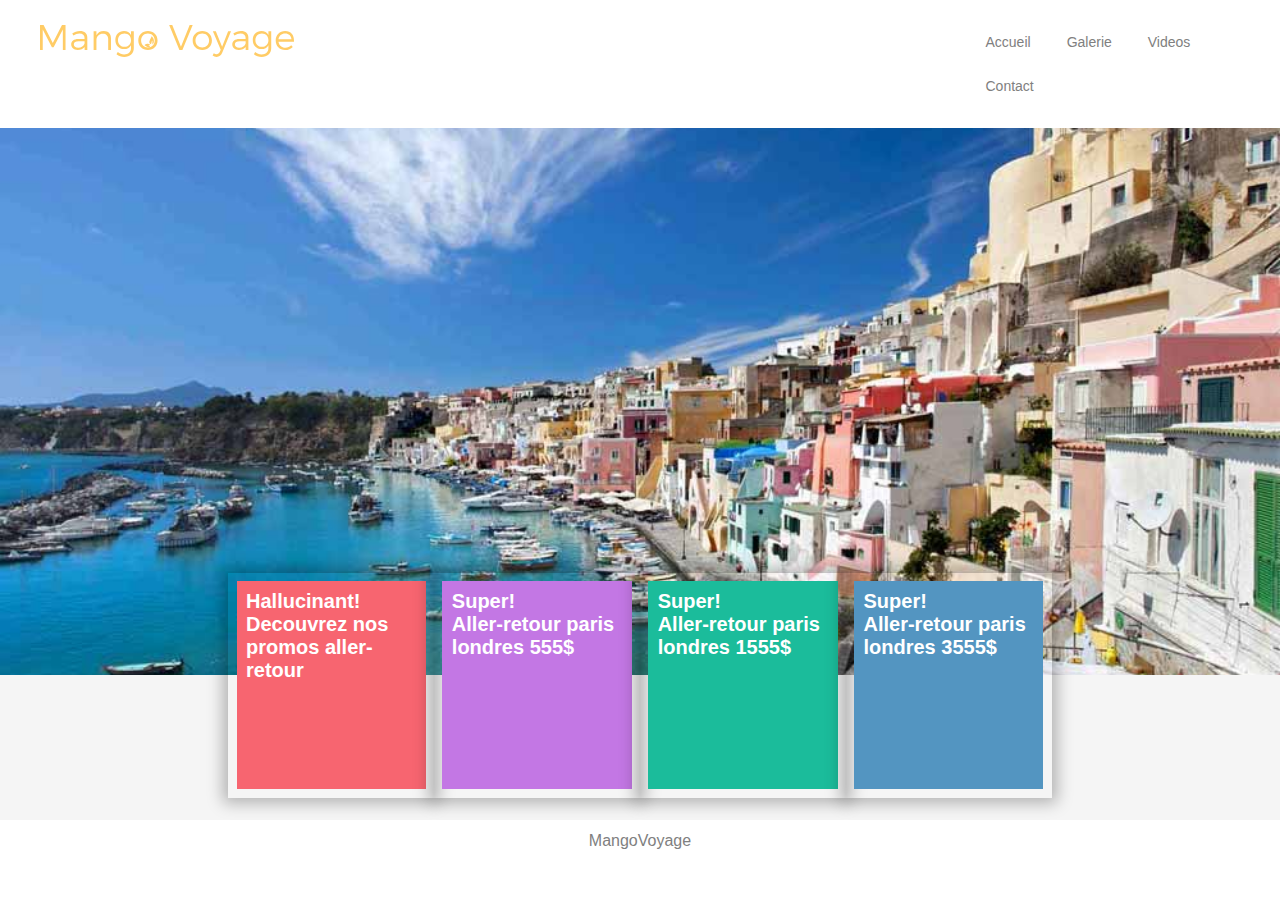
<file: index.html>
<!DOCTYPE html>
<html lang="en">
<head>
    <link rel="stylesheet" href="style.css">
    <meta charset="UTF-8">
    <title></title>
    <meta name="viewport" content="width=device-width, initial-scale=1.0"/>
    <link rel="stylesheet" href="style.css">

</head>
<body>
<div class="all">

    <header class="col-12">
        <a href="index.html">
            <img class="logo" src="img/mango.svg">
        </a>
        <a href="#menu" class="menu-link">Menu</a>
        <nav id="menu" role="navigation" class="col-3 col-t12">
            <ul class="col-6 col-t12">
                <li class="col-t12"><a href="index.html">Accueil</a></li>
                <li class="col-t12"><a href="gallery.html">Galerie</a></li>
                <li class="col-t12"><a href="video.html">Videos</a></li>
                <li class="col-t12"><a href="contact.html">Contact</a></li>
            </ul>
        </nav>
    </header>

    <section class="col-12 hero">

        <!--lol-->
        <div class="Carousel-container">

            <figure class="carousel"></figure>
            <figure class="carousel"></figure>
            <figure class="carousel"></figure>
            <figure class="carousel"></figure>
            <figure class="carousel"></figure>
            <figure class="carousel"></figure>
            <figure class="carousel"></figure>
            <figure class="carousel"></figure>
            <figure class="carousel"></figure>
            <figure class="carousel"></figure>
            <figure class="carousel"></figure>
            <figure class="carousel"></figure>
        </div>


    </section>

    <section class="col-12 bloc">
        <div class="col-8 col-t12">
            <article class="col-3 col-t12">
                <div>Hallucinant!<br>Decouvrez nos promos aller-retour</div>
            </article>
            <article class="col-3 col-t12">
                <div>Super!<br> Aller-retour paris londres 555$</div>
            </article>
            <article class="col-3 col-t12">
                <div>Super!<br> Aller-retour paris londres 1555$</div>
            </article>
            <article class="col-3 col-t12">
                <div>Super!<br> Aller-retour paris londres 3555$</div>
            </article>
        </div>
    </section>


    <footer class="col-12">
        <p>MangoVoyage</p>
    </footer>
</div>
<script src='http://cdnjs.cloudflare.com/ajax/libs/jquery/2.1.3/jquery.min.js'></script>
<script type="" src="main.js"></script>
</body>
</html>
</file>
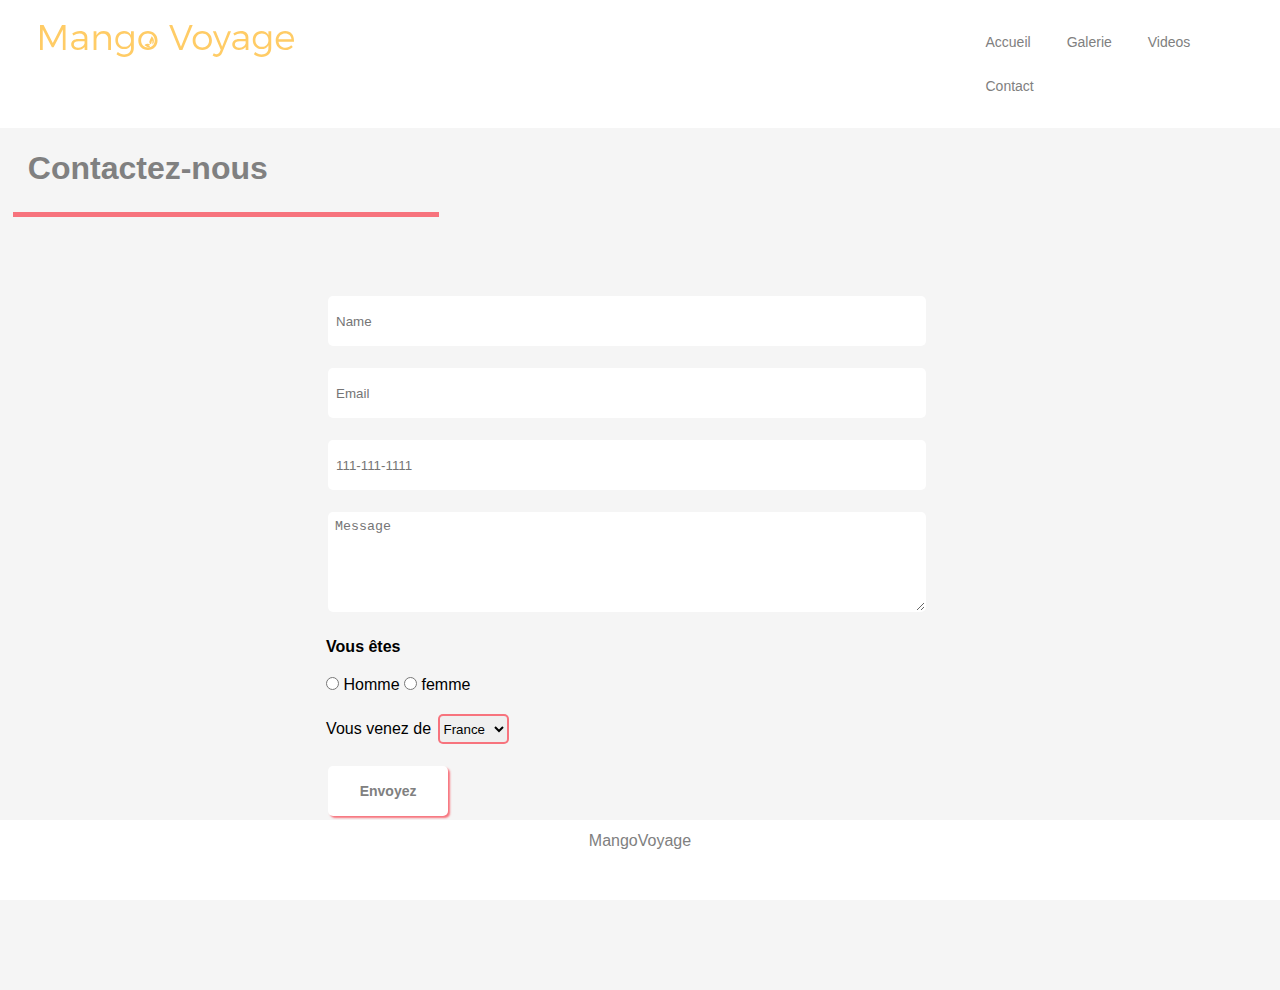
<file: contact.html>
<!DOCTYPE html>
<html lang="en">
<head>
    <link rel="stylesheet" href="style.css">
    <meta charset="UTF-8">
    <title></title>
    <meta name="viewport" content="width=device-width, initial-scale=1.0"/>
    <link rel="stylesheet" href="style.css">

</head>
<body>
<div class="all">

    <header class="col-12">
        <a href="index.html">
            <img class="logo" src="img/mango.svg">
        </a>

        <a href="#menu" class="menu-link">Menu</a>
        <nav id="menu" role="navigation" class="col-3 col-t12">
            <ul class="col-6 col-t12">
                <li class="col-t12"><a href="index.html">Accueil</a></li>
                <li class="col-t12"><a href="gallery.html">Galerie</a></li>
                <li class="col-t12"><a href="video.html">Videos</a></li>
                <li class="col-t12"><a href="contact.html">Contact</a></li>
            </ul>
        </nav>
    </header>

    <section class="col-12 blocs">
        <h1 class="col-4 title">Contactez-nous</h1>

        <div class="room-check col-6 col-t12">
            <div class="input col-t12">
                <form>
                    <div class="form-wrapper">
                        <input type="text" value="" name="name" id="name" placeholder="Name" pattern="[a-zA-Z0-9]+" required/>
                        <label for="name"></label>
                    </div>
                    <div class="form-wrapper">
                        <input type="text" value="" name="email" id="email" placeholder="Email" required/>
                        <label for="email"></label>
                    </div>
                    <div class="form-wrapper">
                        <input type="tel"  id="tel" name="tel" title="Tel" pattern="\d{3}[\-]\d{3}[\-]\d{4}" placeholder="111-111-1111"/>
                        <label for="tel"></label>
                    </div>
                    <div class="form-wrapper">
                        <textarea name="message" id="message" placeholder="Message" required></textarea>
                        <label for="message"></label>
                    </div>
                    <div class="form-wrapper">
                        <h4>Vous êtes</h4>
                        <input type="radio" id="homme" name="sexe"/>
                        <label for="homme">Homme</label>

                        <input type="radio" id="femme" name="sexe"/>
                        <label for="femme">femme</label>
                    </div>

                    <div class="form-wrapper">

                        <label for="Province">Vous venez de</label>
                        <select name="Province" id="province" form="province">
                            <option value="France">France</option>
                            <option value="Canada">Canada</option>
                            <option value="Italie">Italie</option>
                            <option value="Japon">Japon</option>
                        </select>
                    </div>
                    <div class="form-wrapper">
                        <input type="submit" value="Envoyez">
                    </div>
                </form>
            </div>
        </div>
    </section>
    <footer class="col-12">
        <p>MangoVoyage</p>
    </footer>
</div>
<script src='http://cdnjs.cloudflare.com/ajax/libs/jquery/2.1.3/jquery.min.js'></script>
<script type="" src="main.js"></script>
</body>
</html>
</file>
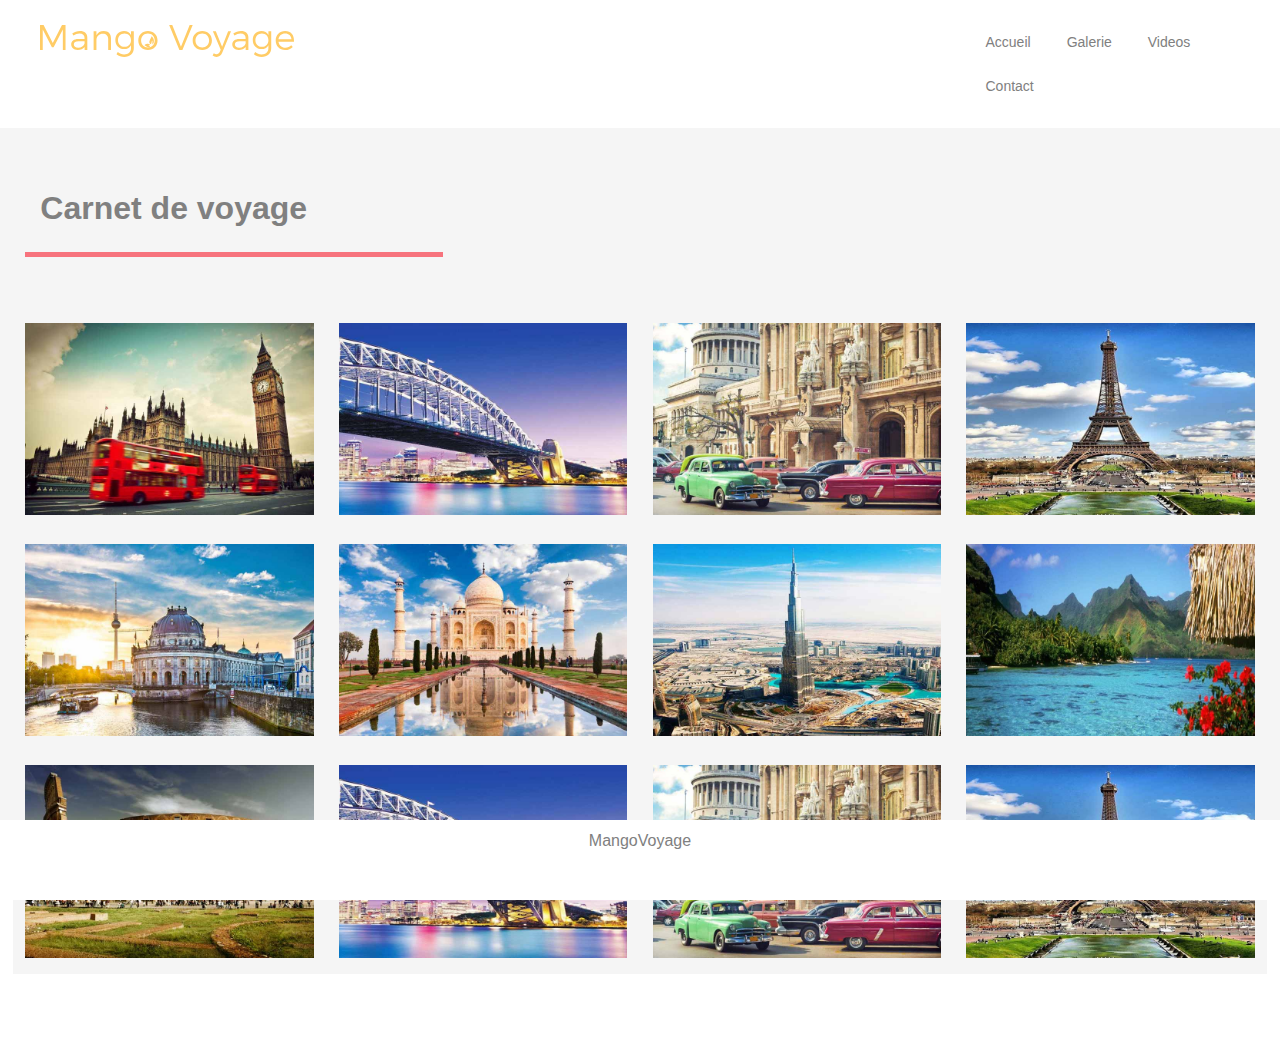
<file: gallery.html>
<!DOCTYPE html>
<html lang="en">
<head>
    <meta charset="UTF-8">
    <title>Responsive</title>
    <meta name="viewport" content="width=device-width, initial-scale=1.0"/>
    <link rel="stylesheet" href="style.css">

</head>
<body>

<div class="all">
    <header class="col-12">
        <a href="#">
            <img class="logo" src="img/mango.svg" alt="logo">
        </a>

        <a href="#menu" class="menu-link">Menu</a>
        <nav id="menu" role="navigation" class="col-3 col-t12">
            <ul class="col-6 col-t12">
                <li class="col-t12"><a href="index.html">Accueil</a></li>
                <li class="col-t12"><a href="gallery.html">Galerie</a></li>
                <li class="col-t12"><a href="video.html">Videos</a></li>
                <li class="col-t12"><a href="contact.html">Contact</a></li>
            </ul>
        </nav>
    </header>

    <section class="col-12 gal">

        <div class="row">
            <h1 class="col-4">Carnet de voyage</h1>
            <ul class=" img">
                <li class="col-3 col-t6">
                    <figure class="gallerie">
                        <img src="pictures/pic_gallery/promo_1.jpg" alt="London">
                        <figcaption><p class="text">London</p></figcaption>
                    </figure>
                </li>
                <li class="col-3 col-t6">
                    <figure class="gallerie"><img src="pictures/pic_gallery/promo_2.jpg" alt="US">
                        <figcaption>US</figcaption>
                    </figure>
                </li>
                <li class="col-3 col-t6">
                    <figure class="gallerie"><img src="pictures/pic_gallery/promo_3.jpg" alt="Cuba">
                        <figcaption>Cuba</figcaption>
                    </figure>
                </li>
                <li class="col-3 col-t6">
                    <figure class="gallerie"><img src="pictures/pic_gallery/promo_6.jpg" alt="Paris">
                        <figcaption>Paris</figcaption>
                    </figure>
                </li>
                <li class="col-3 col-t6">
                    <figure class="gallerie"><img src="pictures/pic_gallery/promo_5.jpg" alt="Berlin">
                        <figcaption>Berlin</figcaption>
                    </figure>
                </li>
                <li class="col-3 col-t6">
                    <figure class="gallerie"><img src="pictures/pic_gallery/promo_4.jpg" alt="New delhi">
                        <figcaption>New delhi</figcaption>
                    </figure>
                </li>
                <li class="col-3 col-t6">
                    <figure class="gallerie"><img src="pictures/pic_gallery/promo_7.jpg" alt="Dubai">
                        <figcaption>Dubai</figcaption>
                    </figure>
                </li>
                <li class="col-3 col-t6">
                    <figure class="gallerie"><img src="pictures/pic_gallery/promo_8.jpg" alt="Bahamas">
                        <figcaption>Bahamas</figcaption>
                    </figure>
                </li>
                <li class="col-3 col-t6">
                    <figure class="gallerie"><img src="pictures/pic_gallery/promo_9.jpg" alt="Rome">
                        <figcaption>Rome</figcaption>
                    </figure>
                </li>

                <li class="col-3 col-t6">
                    <figure class="gallerie"><img src="pictures/pic_gallery/promo_2.jpg" alt="US">
                        <figcaption>US</figcaption>
                    </figure>
                </li>
                <li class="col-3 col-t6">
                    <figure class="gallerie"><img src="pictures/pic_gallery/promo_3.jpg" alt="Cuba">
                        <figcaption>Cuba</figcaption>
                    </figure>
                </li>
                <li class="col-3 col-t6">
                    <figure class="gallerie"><img src="pictures/pic_gallery/promo_6.jpg" alt="Paris">
                        <figcaption>Paris</figcaption>
                    </figure>
                </li>

            </ul>
        </div>

        <br>
        <br>
        <br>

    </section>

    <footer class="col-12">
        <p>MangoVoyage</p>
    </footer>

</div>
<script src='http://cdnjs.cloudflare.com/ajax/libs/jquery/2.1.3/jquery.min.js'></script>
<script type="" src="main.js"></script>
</body>
</html>
</file>
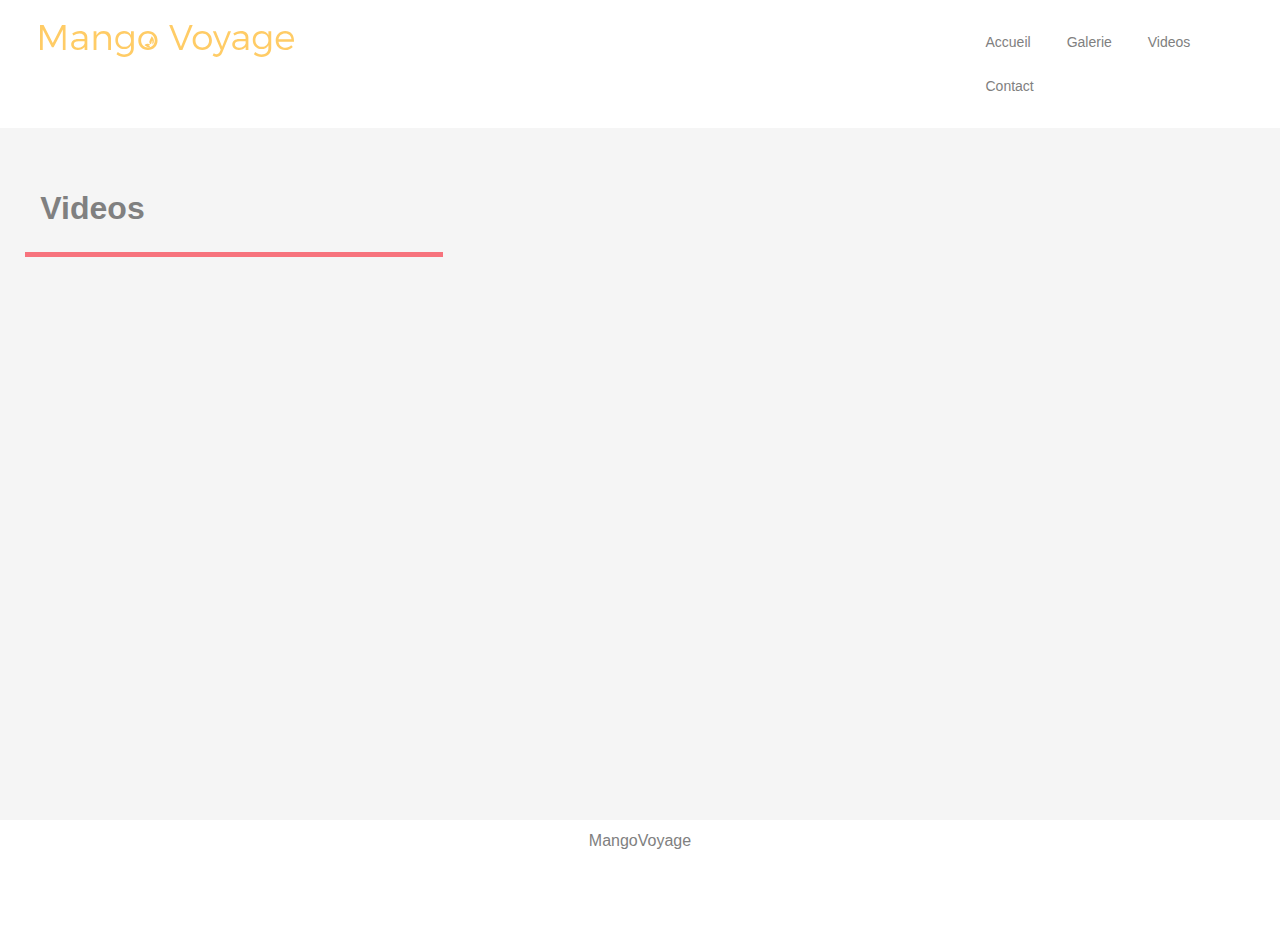
<file: video.html>
<!DOCTYPE html>
<html lang="en">
<head>
    <meta charset="UTF-8">
    <title>Responsive</title>
    <meta name="viewport" content="width=device-width, initial-scale=1.0"/>
    <link rel="stylesheet" href="style.css">

</head>
<body>

<div class="all">
    <header class="col-12">
        <a href="#">
            <img class="logo" src="img/mango.svg">
        </a>

        <a href="#menu" class="menu-link">Menu</a>
        <nav id="menu" role="navigation" class="col-3 col-t12">
            <ul class="col-6 col-t12">
                <li class="col-t12"><a href="index.html">Accueil</a></li>
                <li class="col-t12"><a href="gallery.html">Galerie</a></li>
                <li class="col-t12"><a href="video.html">Videos</a></li>
                <li class="col-t12"><a href="contact.html">Contact</a></li>
            </ul>
        </nav>
    </header>

    <section class="col-12 gal">

        <div class="row">
            <h1 class="col-4">Videos</h1>
            <ul class=" img">
                <li class="col-3 col-t6">
                    <figure class="gallerie">
                        <div class='embed-container'>
                            <iframe src='https://www.youtube.com/embed/PSTh80Aybjs' frameborder='0'
                                    allowfullscreen></iframe>
                        </div>
                        <figcaption id="london">London</figcaption>
                    </figure>
                </li>
                <li class="col-3 col-t6">
                    <figure class="gallerie">
                        <div class='embed-container'>
                            <iframe src='https://www.youtube.com/embed/DaS8M6LVBhQ' frameborder='0'
                                    allowfullscreen></iframe>
                        </div>
                        <figcaption id="usa">US</figcaption>
                    </figure>
                </li>
                <li class="col-3 col-t6">
                    <figure class="gallerie">
                        <div class='embed-container'>
                            <iframe src='https://www.youtube.com/embed/6AXjR7GH-wk' frameborder='0'
                                    allowfullscreen></iframe>
                        </div>
                        <figcaption id="cuba">Cuba</figcaption>
                    </figure>
                </li>
                <li class="col-3 col-t6">
                    <figure class="gallerie">
                        <div class='embed-container'>
                            <iframe src='https://www.youtube.com/embed/251k-zflqm8' frameborder='0'
                                    allowfullscreen></iframe>
                        </div>
                        <figcaption id="paris">Paris</figcaption>
                    </figure>
                </li>
                <li class="col-3 col-t6">
                    <figure class="gallerie">
                        <div class='embed-container'>
                            <iframe src='https://www.youtube.com/embed/y1UarPueBBM' frameborder='0'
                                    allowfullscreen></iframe>
                        </div>
                        <figcaption id="berlin">Berlin</figcaption>
                    </figure>
                </li>
                <li class="col-3 col-t6">
                    <figure class="gallerie">
                        <div class='embed-container'>
                            <iframe src='https://www.youtube.com/embed/SGtRK_H_HNg' frameborder='0'
                                    allowfullscreen></iframe>
                        </div>
                        <figcaption id="new-dehli">New delhi</figcaption>
                    </figure>
                </li>
                <li class="col-3 col-t6">
                    <figure class="gallerie">
                        <div class='embed-container'>
                            <iframe src='https://www.youtube.com/embed/3gQw-8Iu-8k' frameborder='0'
                                    allowfullscreen></iframe>
                        </div>
                        <figcaption id="dubai">Dubai</figcaption>
                    </figure>
                </li>
                <li class="col-3 col-t6">
                    <figure class="gallerie">
                        <div class='embed-container'>
                            <iframe src='https://www.youtube.com/embed/vxb-wLC-ZCY' frameborder='0'
                                    allowfullscreen></iframe>
                        </div>
                        <figcaption id="bahamas">Bahamas</figcaption>
                    </figure>
                </li>
                <li class="col-3 col-t6">
                    <figure class="gallerie">
                        <div class='embed-container'>
                            <iframe src='https://www.youtube.com/embed/A-3CYpiFJ7I' frameborder='0'
                                    allowfullscreen></iframe>
                        </div>
                        <figcaption id="rome">Rome</figcaption>
                    </figure>
                </li>
            </ul>
        </div>

        <br>
        <br>
        <br>

    </section>

    <footer class="col-12">
        <p>MangoVoyage</p>
    </footer>

</div>
<script src='http://cdnjs.cloudflare.com/ajax/libs/jquery/2.1.3/jquery.min.js'></script>
<script type="" src="main.js"></script>
</body>
</html>
</file>
<file: style.css>
* {
    box-sizing: border-box;
    margin: 0;
    padding: 0;
}

body, html {
    height: 100vh;
    width: 100%;
}

h1 {
    color: gray;
    border-bottom: 5px solid rgba(247, 101, 112, 0.9);
    padding-bottom: 25px !important;
    margin-left: 1%;
}

.all {
    height: 100%;
    width: 100%;
}

aside.div, section, header, footer, nav {
    display: block;
}

body {
    font-family: "Arial", sans-serif;
}

/*reset*/
html, body, #wrapper {
    margin: 0;
    padding: 0;
}

nav {
    float: right !important;
}

p {
    display: block;
    padding: 5%;
}

li {
    padding: 1% !important;
    display: inline-block;
}

[class*="col-"] {
    float: left;
    padding: 0 15px;
}

/*menu*/

header {
    position: fixed;
    width: 100%;
    top: 0;
    background-color: white;
    z-index: 999;
}

.logo {
    padding: 2%;
}

.test {
    float: right;
}

a.menu-link {
    float: right;
    display: block;
    padding: 1em;
    text-decoration: none;
    margin-top: 10px;
    color: #FFCC66;
    font-size: 1em;
}

a {
    text-decoration:none;
    font-size:2em;
    position:relative;
    color:#EA3556;
}

nav a::after {
    content:"";
    height:2px;
    width:0;
    background-color:#EA3556;
    position:absolute;
    bottom:0;
    left:0;
    transition:width 500ms ease;
}

nav a:hover::after {
    width:100%;
}

nav {
    margin-top: 20px;
    margin-bottom: 20px;
    text-decoration: none;
}

nav[role=navigation] {
    clear: both;
    -webkit-transition: all 0.3s ease-out;
    -moz-transition: all 0.3s ease-out;
    -o-transition: all 0.3s ease-out;
    transition: all 0.3s ease-out;
}

.js nav[role=navigation] {
    overflow: hidden;
    max-height: 0;
}

nav[role=navigation].active {
    max-height: 15em;
}

nav[role=navigation] ul {
    margin: 0;
    padding: 0;
    border-top: 2px solid #FFCC66;
    float: right;
}

nav[role=navigation] li a {
    display: block;
    padding: 0.8em;
    text-decoration: none;
    color: grey;
    font-size: 14px;

}

/*section gallerie*/
.gal {
    background-color: whitesmoke;
    height: 100%;
    width: 100% !important;
}

.img {
    margin-top: 190px;
    padding-top: 120px;
}

/*gallery*/
img {
    max-width: 100%;

    -moz-transition: all 0.3s;
    -webkit-transition: all 0.3s;
    transition: all 0.3s;
}

figure.gallerie img {
    width: 100%;
    position: relative;
    overflow: hidden;
}

figcaption {
    background-color: aqua;
    color: white;
    font-family: "Arial", sans-serif;
    font-size: 20px;
    font-weight: 900;
    /*height: 4em;*/
    /*margin-top: -6px;*/
    padding: 1em;
    text-align: center;

}

html body section ul.col-12.img li.col-4 figure.gallerie {
    width: 500px;
    position: relative;
    overflow: hidden;

}

img[alt*="London"] + figcaption {
    background-color: rgba(247, 101, 112, 0.9);
}

img[alt*="Rome"] + figcaption {
    background-color: rgba(195, 119, 228, 0.9);
}

img[alt*="New delhi"] + figcaption {
    background-color: rgba(255, 210, 5, 0.9);
}

img[alt*="Cuba"] + figcaption {
    background-color: rgba(27, 188, 155, 0.9);
}

img[alt*="US"] + figcaption {
    background-color: rgba(195, 119, 228, 0.9);
}

img[alt*="Rome"] + figcaption {
    background-color: rgba(232, 157, 103, 0.9);
}

img[alt*="Berlin"] + figcaption {
    background-color: rgba(83, 149, 193, 0.9);
}

img[alt*="Paris"] + figcaption {
    background-color: rgba(232, 157, 103, 0.9);
}

img[alt*="Bahamas"] + figcaption {
    background-color: rgba(247, 101, 112, 0.9);
}

/*carousel*/
.hero {
    z-index: -999;
}

section {
    display: block;
    position: relative;
    height: 75%;
    padding: 0 !important;
    margin: 0;
}

.Carousel-container {
    position: absolute;
    width: 100%;
    height: 100%;
    overflow: hidden;
    z-index: -9;
}

.carousel {
    position: absolute;
    top: 0;
    left: 0;
    width: 100%;
    height: 100%;
    opacity: 0;
    /*animation*/

    animation: slideShow 24s linear infinite 0s;
    -o-animation: slideShow 24s linear infinite 0s;
    -moz-animation: slideShow 24s linear infinite 0s;
    -webkit-animation: slideShow 24s linear infinite 0s;
}

.carousel:first-child {
    opacity: 1;
    background: url(img/pic1.jpg) no-repeat center center;
    -webkit-background-size: cover;
    -moz-background-size: cover;
    -o-background-size: cover;
    background-size: cover;
}

.carousel:nth-child(2) {
    animation-delay: 6s;
    -o-animation-delay: 6s;
    -moz-animation-delay: 6s;
    -webkit-animation-delay: 6s;
    background: url(img/pic2.jpg) no-repeat center center;
    -webkit-background-size: cover;
    -moz-background-size: cover;
    -o-background-size: cover;
    background-size: cover;
}

.carousel:nth-child(3) {
    animation-delay: 12s;
    -o-animation-delay: 12s;
    -moz-animation-delay: 12s;
    -webkit-animation-delay: 12s;
    background: url(img/pic3.jpg) no-repeat center center;
    -webkit-background-size: cover;
    -moz-background-size: cover;
    -o-background-size: cover;
    background-size: cover;
}

.carousel:nth-child(4) {
    animation-delay: 18s;
    -o-animation-delay: 18s;
    -moz-animation-delay: 18s;
    -webkit-animation-delay: 18s;
    background: url(img/pic4.jpg) no-repeat center center;
    -webkit-background-size: cover;
    -moz-background-size: cover;
    -o-background-size: cover;
    background-size: cover;
}

.carousel:nth-child(5) {
    animation-delay: 24s;
    -o-animation-delay: 24s;
    -moz-animation-delay: 24s;
    -webkit-animation-delay: 24s;
    background: url(img/pic5.jpg) no-repeat center center;
    -webkit-background-size: cover;
    -moz-background-size: cover;
    -o-background-size: cover;
    background-size: cover;
}

.carousel:nth-child(6) {
    animation-delay: 30s;
    -o-animation-delay: 30s;
    -moz-animation-delay: 30s;
    -webkit-animation-delay: 30s;
    background: url(img/pic6.jpg) no-repeat center center;
    -webkit-background-size: cover;
    -moz-background-size: cover;
    -o-background-size: cover;
    background-size: cover;
}

.carousel:nth-child(7) {
    animation-delay: 36s;
    -o-animation-delay: 36s;
    -moz-animation-delay: 36s;
    -webkit-animation-delay: 36s;
    background: url(img/pic7.jpg) no-repeat center center;
    -webkit-background-size: cover;
    -moz-background-size: cover;
    -o-background-size: cover;
    background-size: cover;
}

.carousel:nth-child(8) {
    animation-delay: 42s;
    -o-animation-delay: 42s;
    -moz-animation-delay: 42s;
    -webkit-animation-delay: 42s;
    background: url(img/pic8.jpg) no-repeat center center;
    -webkit-background-size: cover;
    -moz-background-size: cover;
    -o-background-size: cover;
    background-size: cover;
}

.carousel:nth-child(9) {
    animation-delay: 48s;
    -o-animation-delay: 48s;
    -moz-animation-delay: 48s;
    -webkit-animation-delay: 48s;
    background: url(img/pic9.jpg) no-repeat center center;
    -webkit-background-size: cover;
    -moz-background-size: cover;
    -o-background-size: cover;
    background-size: cover;
}

.carousel:nth-child(10) {
    animation-delay: 54s;
    -o-animation-delay: 54s;
    -moz-animation-delay: 54s;
    -webkit-animation-delay: 54s;
    background: url(img/pic10.jpg) no-repeat center center;
    -webkit-background-size: cover;
    -moz-background-size: cover;
    -o-background-size: cover;
    background-size: cover;
}

.carousel:nth-child(11) {
    animation-delay: 60s;
    -o-animation-delay: 60s;
    -moz-animation-delay: 60s;
    -webkit-animation-delay: 60s;
    background: url(img/pic11.jpg) no-repeat center center;
    -webkit-background-size: cover;
    -moz-background-size: cover;
    -o-background-size: cover;
    background-size: cover;
}

.carousel:nth-child(12) {
    animation-delay: 66s;
    -o-animation-delay: 66s;
    -moz-animation-delay: 66s;
    -webkit-animation-delay: 66s;
    background: url(img/pic12.jpg) no-repeat center center;
    -webkit-background-size: cover;
    -moz-background-size: cover;
    -o-background-size: cover;
    background-size: cover;
}

/* keyframes*/

@keyframes slideShow {
    0% {
        opacity: 0;
        transform: scale(1);
        -ms-transform: scale(1);
    }
    4% {
        opacity: 1
    }
    24% {
        opacity: 1;
    }
    28% {
        opacity: 0;
        transform: scale(1.1);
        -ms-transform: scale(1.1);
    }
    100% {
        opacity: 0;
        transform: scale(1);
        -ms-transform: scale(1);
    }
}

@-o-keyframes slideShow {
    0% {
        opacity: 0;
        -o-transform: scale(1);
    }
    4% {
        opacity: 1
    }
    24% {
        opacity: 1;
    }
    28% {
        opacity: 0;
        -o-transform: scale(1.1);
    }
    100% {
        opacity: 0;
        -o-transform: scale(1);
    }
}

@-moz-keyframes slideShow {
    0% {
        opacity: 0;
        -moz-transform: scale(1);
    }
    4% {
        opacity: 1
    }
    24% {
        opacity: 1;
    }
    28% {
        opacity: 0;
        -moz-transform: scale(1.1);
    }
    100% {
        opacity: 0;
        -moz-transform: scale(1);
    }
}

@-webkit-keyframes slideShow {
    0% {
        opacity: 0;
        -webkit-transform: scale(1);
    }
    4% {
        opacity: 1
    }
    24% {
        opacity: 1;
    }
    28% {
        opacity: 0;
        -webkit-transform: scale(1.1);
    }
    100% {
        opacity: 0;
        -webkit-transform: scale(1);
    }
}

/* section bloc*/
.bloc {
    background-color: whitesmoke;
    width: 100%;
    height: 25%;
    z-index: -2;
}

.bloc .col-8 {
    margin-left: 16.6666667%;
    height: 100%;
    background-color: transparent;
    margin-top: -8%;
}

article.col-3 {
    width: 25%;
}

.col-8 article.col-3 {
    height: 100%;
    padding: 1%;
}

article.col-3 > div:first-child {
    background-color: rgba(247, 101, 112, 1);
    height: 100%;
    color: white;
    padding: 5%;
    font-weight: 800;
    font-size: 20px;
}

article.col-3:nth-child(2) > div {
    background-color: rgba(195, 119, 228, 1);
    height: 100%;
}

article.col-3:nth-child(3) > div {
    background-color: rgba(27, 188, 155, 1);
    height: 100%;
}

article.col-3:nth-child(4) > div {
    background-color: rgba(83, 149, 193, 1);
    height: 100%;
}

footer.col-12 {
    height: 5em;
    padding: 0.5em;
    background-color: white;
    position: fixed;
    bottom: 0;
    z-index: 999;
}

footer p {
    margin: 0.25em 0;
    color: grey;
    font-size: 1em;
    font-weight: 400;
    text-align: center;
    padding: 0;
}

/*video*/
.embed-container {
    position: relative;
    padding-bottom: 56.25%;
    height: 0;
    overflow: hidden;
    max-width: 100%;
}

.embed-container iframe, .embed-container object, .embed-container embed {
    position: absolute;
    top: 0;
    left: 0;
    width: 100%;
    height: 100%;
}

#london {
    background-color: rgba(247, 101, 112, 0.9);
}

#usa {
    background-color: rgba(195, 119, 228, 0.9);
}

#cuba {
    background-color: rgba(27, 188, 155, 0.9);
}

#paris {
    background-color: rgba(232, 157, 103, 0.9);
}

#berlin {
    background-color: rgba(83, 149, 193, 0.9);
}

#new-dehli {
    background-color: rgba(255, 210, 5, 0.9);
}

#dubai {
    background-color: aqua;
}

#bahamas {
    background-color: rgba(247, 101, 112, 0.9);
}

#rome {
    background-color: rgba(232, 157, 103, 0.9);
}

/*form*/
.blocs {
    height: 110%;
    background-color: whitesmoke;
}

.title {
    padding-top: 150px;
}

.room-check {
    margin-left: 0;
    height: 180px;
    margin-top: 250px;
    position: absolute;
    z-index: 22;
}

input[type="text"] {
    width: 100%;
    margin: 2px;
    height: 50px;
    margin-top: 20px;
    border-radius: 5px;
    border-color: transparent;
}

input[type="tel"] {
    width: 100%;
    margin: 2px;
    height: 50px;
    margin-top: 20px;
    border-radius: 5px;
    border-color: transparent;
}

input[type="submit"] {
    width: 120px;
    margin: 2px;
    height: 50px;
    margin-top: 20px;
    border-radius: 5px;
    border: none;
    box-shadow: 2px 2px 2px rgba(247, 101, 112, 0.9);
    font-family: "Arial", sans-serif;
    font-size: 14px;
    font-weight: 600;
    color: gray;
    background-color: white;
}

select {
    margin: 2px;
    height: 30px;
    margin-top: 20px;
    border-radius: 5px;
    border: 2px solid rgba(247, 101, 112, 0.9);
}

textarea {
    width: 100%;
    margin: 2px;
    height: 100px;
    margin-top: 20px;
    border-radius: 5px;
    border-color: transparent;

}

.input {
    padding: 1% !important;
    width: 100%;
    margin-left: 50%;
    margin-top: 20px;
    border: none;
}

input[placeholder] {
    padding: 1%;

}

textarea[placeholder="Message"] {
    padding: 1%;
}

h4 {
    margin-top: 20px;
    margin-bottom: 20px;
}

/*formulaire animation*/

/*container permetteant de garder les elements dans un container sans que ceux ci remonte*/
.row:after {
    content: "";
    clear: both;
    display: block;
}

/*classe colonne grid*/
.col-1 {
    width: 8.33333333%;
}

.col-2 {
    width: 16.6666667%;
}

.col-3 {
    width: 25%;
}

.col-4 {
    width: 33.3333333%;
}

.col-5 {
    width: 41.6666667%;
}

.col-6 {
    width: 50%;
}

.col-7 {
    width: 58.3333333%;
}

.col-8 {
    width: 66.6666666%;
}

.col-9 {
    width: 75%;
}

.col-10 {
    width: 83.3333333%;
}

.col-11 {
    width: 91.6666666%;
}

.col-12 {
    width: 100%;
}

.row {
    margin: 1%;
    background-color: whitesmoke;
}

/* Portrait et Landscape tablette*/
@media only screen and (max-width: 768px) {
    /*class colonne grid*/
    .col-t1 {
        width: 8.33333333%;
    }

    .col-t2 {
        width: 16.6666667%;
    }

    .col-t3 {
        width: 25%;
    }

    .col-t4 {
        width: 33.3333333%;
    }

    .col-t5 {
        width: 41.6666667%;
    }

    .col-t6 {
        width: 50%;
    }

    .col-t7 {
        width: 58.3333333%;
    }

    .col-t8 {
        width: 66.6666666%;
    }

    .col-t9 {
        width: 75%;
    }

    .col-t10 {
        width: 83.3333333%;
    }

    .col-t11 {
        width: 91.6666666%;
    }

    .col-t12 {
        width: 100%;
    }

    .bloc .col-8 {
        margin-left: 0;
    }

    [class*="col-"] {
        padding: 0;
    }

    nav[role="navigation"] {
        float: none;
    }

    a.menu-link {
        float: right;
        display: inline-block;
        padding: 0.5em;
        text-decoration: none;
        margin-top: 10px;
        color: #FFCC66;
    }

    .logo {
        padding: 5%;
        width: 150px;
    }

    article.col-t12 {
        width: 100%;
    }

    nav[role=navigation] li a {
        font-size: 12px;
    }

    .Carousel-container {
        visibility: hidden;
    }

    footer.col-12 {
        background-color: white;
        bottom: 0;
        height: 5em;
        padding: 0.5em;
        position: fixed;
        z-index: 999;
        color: gray;
    }

    footer p {
        margin: 0.25em 0;
        color: gray;
        font-size: 2em;
        font-weight: 400;
        text-align: center;
        padding: 0;
    }

    .hero {
        background-image: url("img/pic1.jpg");
        background-size: cover;
    }

    .input {
        padding: 1% !important;
        width: 100%;
        margin-left: 0;
    }

    .title {
        padding-top: 150px !important;
    }
}

@media screen and (max-width: 320px) {
    .blocs {
        height: 160%;
        background-color: whitesmoke;
    }

}

@media screen and (max-width: 568px) {
    .blocs {
        height: 300%;
        background-color: whitesmoke;
    }

}

@media screen and (min-width: 48.25em) {
    a.menu-link {
        display: none;
    }

    .js nav[role=navigation] {
        max-height: none;
    }

    nav[role=navigation] ul {
        margin: 0 0 0 -0.25em;
        border: 0;
        width: 100%;
    }

    nav[role=navigation] li {
        display: inline-block;
        margin: 0 0.25em;
    }

    nav[role=navigation] li a {
        border: 0;
    }
}
/*********************animation gallery****************************/

.gallerie {
    position:relative;
    overflow:hidden;
}
.gallerie figcaption {
    width:100%;
    height:150px;

    position:absolute;
    top:0;
    left:0;
    margin-top:-160px;
    /*border-radius:5px;*/
    background-color: rgba(0,0,0,0.75);
    /*-webkit-box-shadow: inset 0px 0px 5px 2px rgba(255,255,255,.75);*/
    /*box-shadow: inset 0px 0px 5px 2px rgba(255,255,255,.75);*/
}
.gallerie:hover figcaption {
    margin-top:0;
}
.text {
    padding-top: 50px;
}
figcaption {
    -webkit-transition: all 0.7s ease;
    transition: all 0.7s ease;
}
/******annimation index********/
article.col-3 {

    -webkit-box-shadow: 0px 0px 15px 5px rgba(0, 3, 4, 0.31);
    box-shadow: 0px 0px 15px 5px rgba(0, 0, 0, 0.28);
    -webkit-transition: all 0.7s ease;
    transition: all 0.7s ease;
}
article.col-3:hover {
    -webkit-box-shadow: 0px 0px 15px 10px rgba(255, 255, 255, .75);
    box-shadow: 0px 0px 15px 10px rgba(255, 255, 255, .75);
}
</file>
